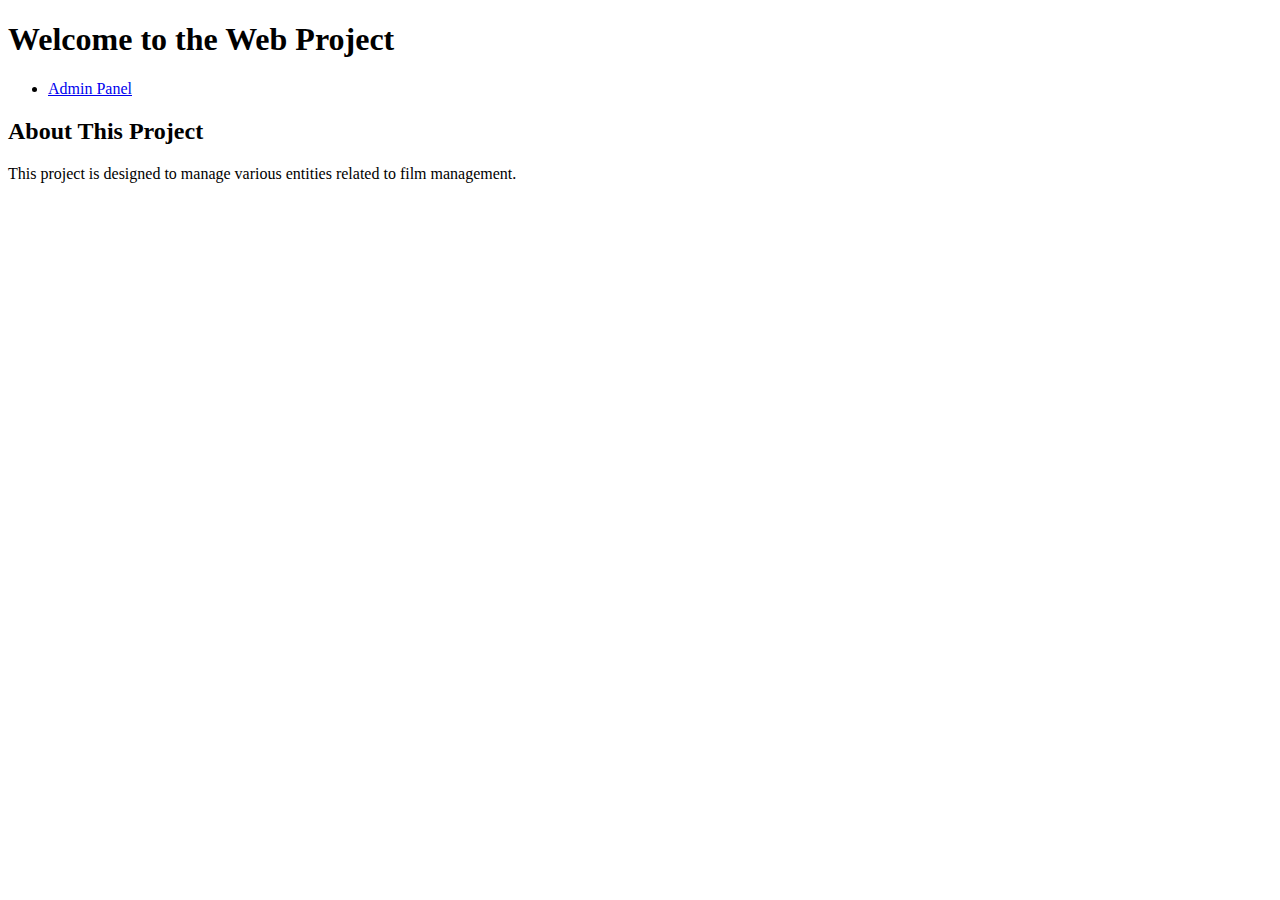
<file: website/Public/index.html>
<!DOCTYPE html>
<html lang="en">
<head>
    <meta charset="UTF-8">
    <meta name="viewport" content="width=device-width, initial-scale=1.0">
    <title>Home - Web Project</title>

</head>
<body>
    <h1>Welcome to the Web Project</h1>
    <nav>
        <ul>
            <li><a href="admin.html">Admin Panel</a></li> <!-- Update this link if necessary -->
        </ul>
    </nav>
    <section>
        <h2>About This Project</h2>
        <p>This project is designed to manage various entities related to film management.</p>
    </section>
</body>
</html>
</file>
